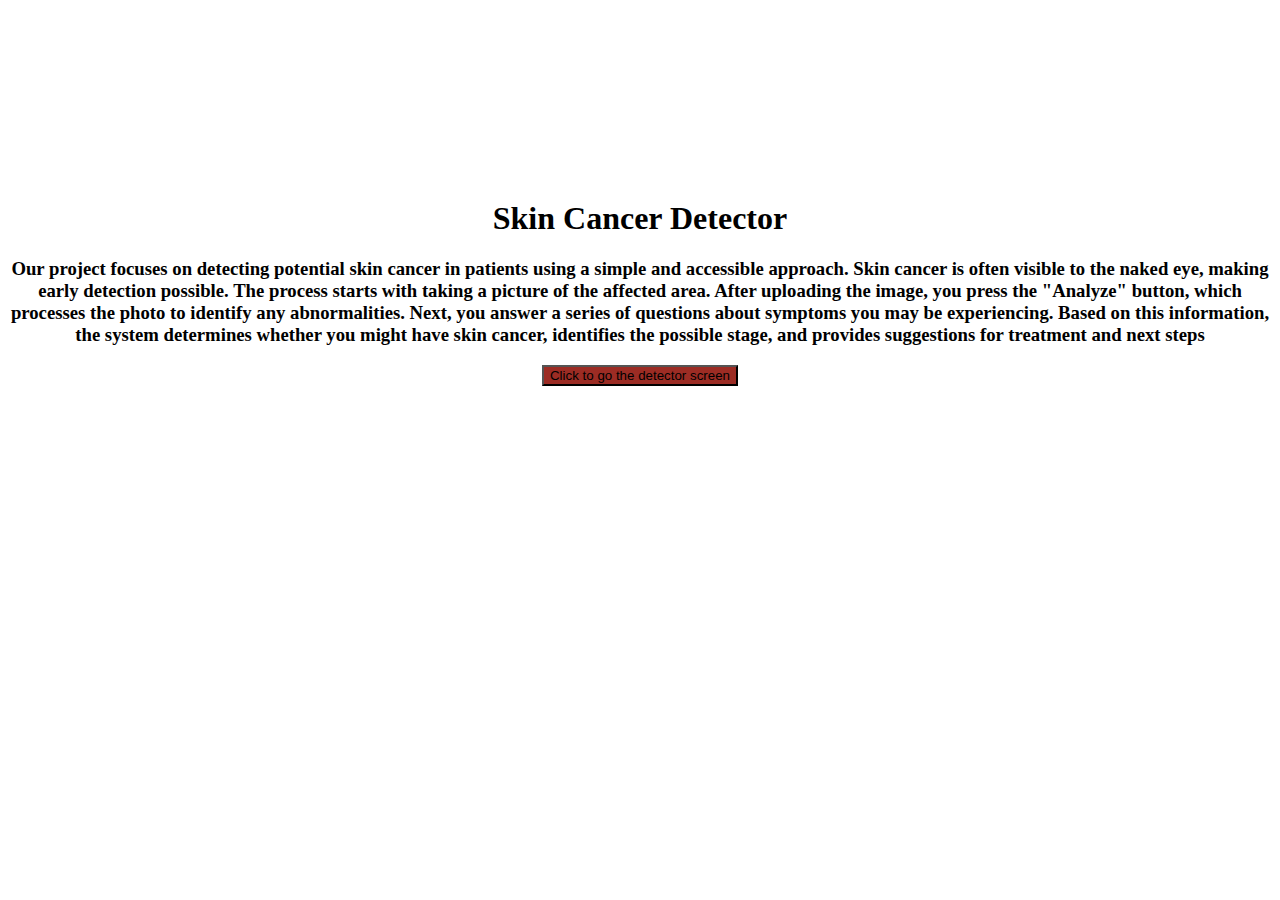
<file: index.html>
<!DOCTYPE html>
<html lang="en">
<head>
    <meta charset="UTF-8">
    <meta http-equiv="X-UA-Compatible" content="IE=edge">
    <meta name="viewport" content="width=device-width, initial-scale=1.0">
    <title>Skin Cancer Detector Project</title>
</head>
<link rel="stylesheet" type="text/css" href="style.css">
<body>
    <center>
    <h1>Skin Cancer Detector</h1>

    <h3>
        Our project focuses on detecting potential skin cancer in patients using a simple and accessible approach. Skin cancer is often visible to the naked eye, making early detection possible. The process starts with taking a picture of the affected area. After uploading the image, you press the "Analyze" button, which processes the photo to identify any abnormalities. Next, you answer a series of questions about symptoms you may be experiencing. Based on this information, the system determines whether you might have skin cancer, identifies the possible stage, and provides suggestions for treatment and next steps
        </h3>
    
    

    <button id="click" onclick="clickScreen()" >Click to go the detector screen</button>
   <script src="main.js"></script> 

</center>
</body>
</html>
</file>
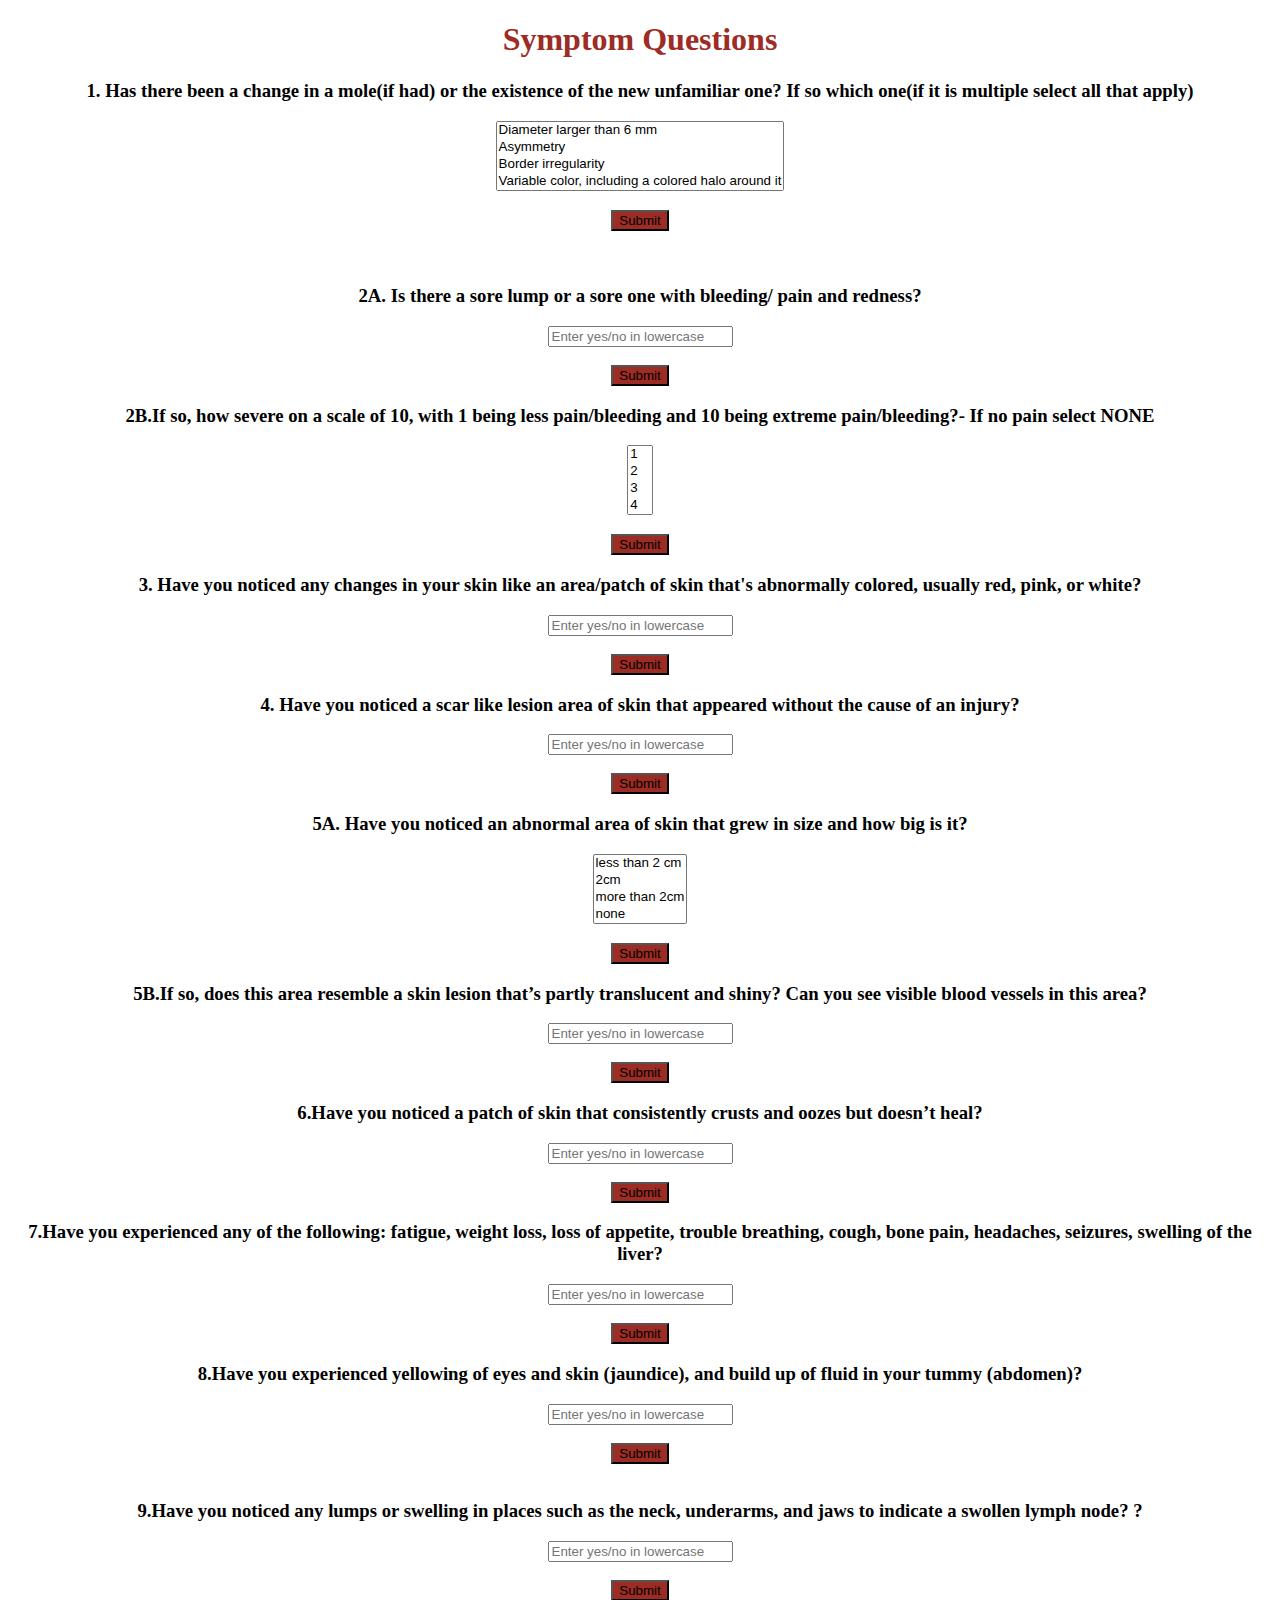
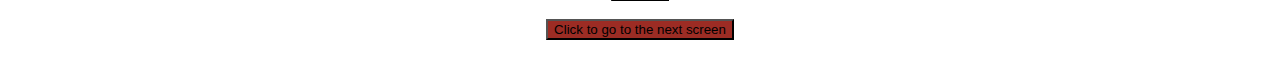
<file: results.html>
<!DOCTYPE html>
<html lang="en">
<head>
    <meta charset="UTF-8">
    <meta http-equiv="X-UA-Compatible" content="IE=edge">
    <meta name="viewport" content="width=device-width, initial-scale=1.0">
    <title>Document</title>
</head>
<link rel="stylesheet" type="text/css" href="detect.css">
<body>
<center>
    <h1>Symptom Questions</h1>
   
    <h3>1. Has there been a change in a mole(if had) or the existence of the new unfamiliar one?
    If so which one(if it is multiple select all that apply) 
    </h3>

    <select name="symptoms" id="symptoms" multiple>
        <option>Diameter larger than 6 mm </option>
        <option>Asymmetry</option>
        <option>Border irregularity </option>
        <option>Variable color, including a colored halo around it</option>
        <option>none/other </option>
      </select>
      <br>
      <br>
      <button id="submit1" onclick="submit1()" >Submit</button>

      <br><br><br>


    <h3> 2A. Is there a sore lump or a sore one with bleeding/ pain and redness? 
        </h3>
       
    <input type="text" id="question1" placeholder="Enter yes/no in lowercase ">
    <br>
      <br>
    <button id="submit2" onclick="submit2()" >Submit</button>
    
   
    <h3>2B.If so, how severe on a scale of 10, with 1 being less pain/bleeding and 10 being extreme pain/bleeding?- If no pain select NONE</h3>
    
<select name="follow" id="follow" multiple>
  
    <option>1 </option>
    <option>2</option>
    <option>3</option>
    <option>4</option>
    <option>5</option>
    <option>6</option>
    <option>7</option>
    <option>8</option>
    <option>9</option>
    <option>10- </option>

  </select>
  <br>
      <br>
      <button id="submit3" onclick="submit3()" >Submit</button>

  <h3>3. Have you noticed any changes in your skin like an area/patch of skin that's abnormally colored, usually red, pink, or white? </h3>
  <input type="text" id="question2" placeholder="Enter yes/no in lowercase ">
  <br>
  <br>
  <button id="submit4" onclick="submit4()" >Submit</button>

  <h3>4. Have you noticed a scar like lesion area of skin that appeared without the cause of an injury? </h3>
  <input type="text" id="question3" placeholder="Enter yes/no in lowercase ">
  <br>
      <br>
  <button id="submit5" onclick="submit5()" >Submit</button>
  <h3>5A. Have you noticed an abnormal area of skin that grew in size and how big is it? </h3>

  <select name="question4" id="question4" multiple>
    <option>less than 2 cm</option>
    <option>2cm</option>
    <option>more than 2cm</option>
    <option>none</option>
  </select>
  <br>
      <br>
  <button id="submit6" onclick="submit6()" >Submit</button>

  <h3>5B.If so, does this area resemble a skin lesion that’s partly translucent and shiny? Can you see visible blood vessels in this area?
 </h3>
  <input type="text" id="question5" placeholder="Enter yes/no in lowercase ">
  <br>
      <br>
  <button id="submit7" onclick="submit7()" >Submit</button>

  <h3>6.Have you noticed a patch of skin that consistently crusts and oozes but doesn’t heal?
</h3>
 <input type="text" id="question6" placeholder="Enter yes/no in lowercase ">

 <br>
      <br>

 <button id="submit9" onclick="submit9()" >Submit</button>
 <h3>7.Have you experienced any of the following: fatigue, weight loss, loss of appetite, trouble breathing, cough, bone pain, headaches, seizures, swelling of the liver?
</h3>
 <input type="text" id="question8" placeholder="Enter yes/no in lowercase ">
 <br>
      <br>
      <button id="submit10" onclick="submit10()" >Submit</button>

      <h3>8.Have you experienced yellowing of eyes and skin (jaundice), and build up of fluid in your tummy (abdomen)?
    </h3>
     <input type="text" id="question9" placeholder="Enter yes/no in lowercase ">
     <br>
          <br>
          <button id="submit11" onclick="submit11()" >Submit</button>

          <br>
          <br>

          <h3>9.Have you noticed any lumps or swelling in places such as the neck, underarms, and jaws to indicate a swollen lymph node? ?
        </h3>
         <input type="text" id="question10" placeholder="Enter yes/no in lowercase ">
         <br>
              <br>
              <button id="submit12" onclick="submit12()" >Submit</button>
    
              <br>
              <br>

          <button id="next" onclick="next()" >Click to go to the next screen</button>
          <br>
          <br>
</center>




    <script src="results.js"></script> 
</body>
</html>
</file>
<file: style.css>
body{
    margin-top: 200px;
}

#click{
    background:#9c2c24;

}
</file>
<file: detect.css>
button{
    background:#9c2c24;
}

h1{
    color:#9c2c24;
}
</file>
